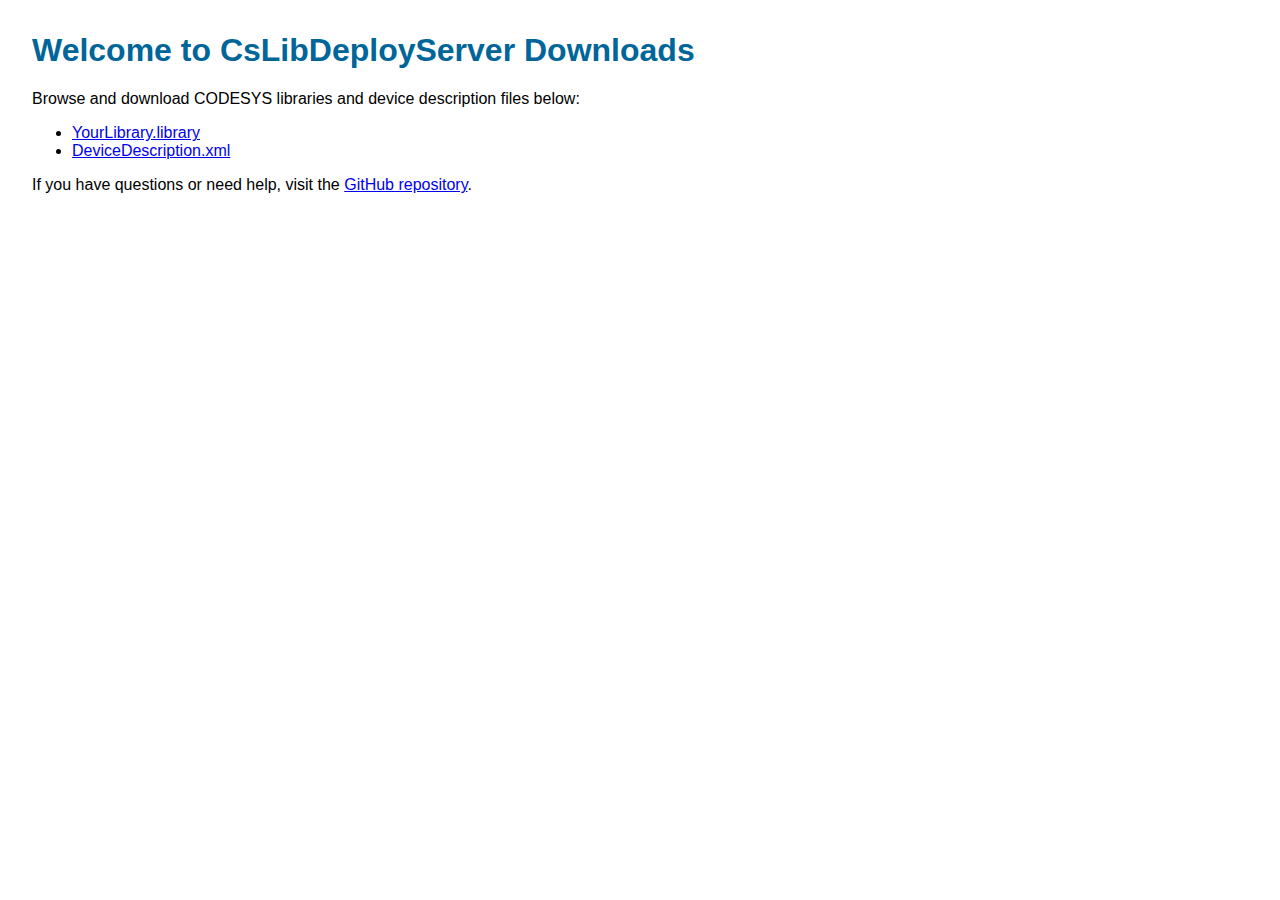
<file: index.html>
<!DOCTYPE html>
<html lang="en">
<head>
  <meta charset="UTF-8">
  <title>CsLibDeployServer Downloads</title>
  <style>
    body { font-family: Arial, sans-serif; margin: 2em; }
    h1 { color: #006699; }
    ul { margin-top: 1em; }
  </style>
</head>
<body>
  <h1>Welcome to CsLibDeployServer Downloads</h1>
  <p>Browse and download CODESYS libraries and device description files below:</p>
  <ul>
    <!-- Example links: replace with your actual file names -->
    <li><a href="CODESYSLibs/YourLibrary.library" download>YourLibrary.library</a></li>
    <li><a href="CODESYSLibs/DeviceDescription.xml" download>DeviceDescription.xml</a></li>
    <!-- Add more files as needed -->
  </ul>
  <p>If you have questions or need help, visit the <a href="https://github.com/SwissSilu/CsLibDeployServer">GitHub repository</a>.</p>
</body>
</html>
</file>
